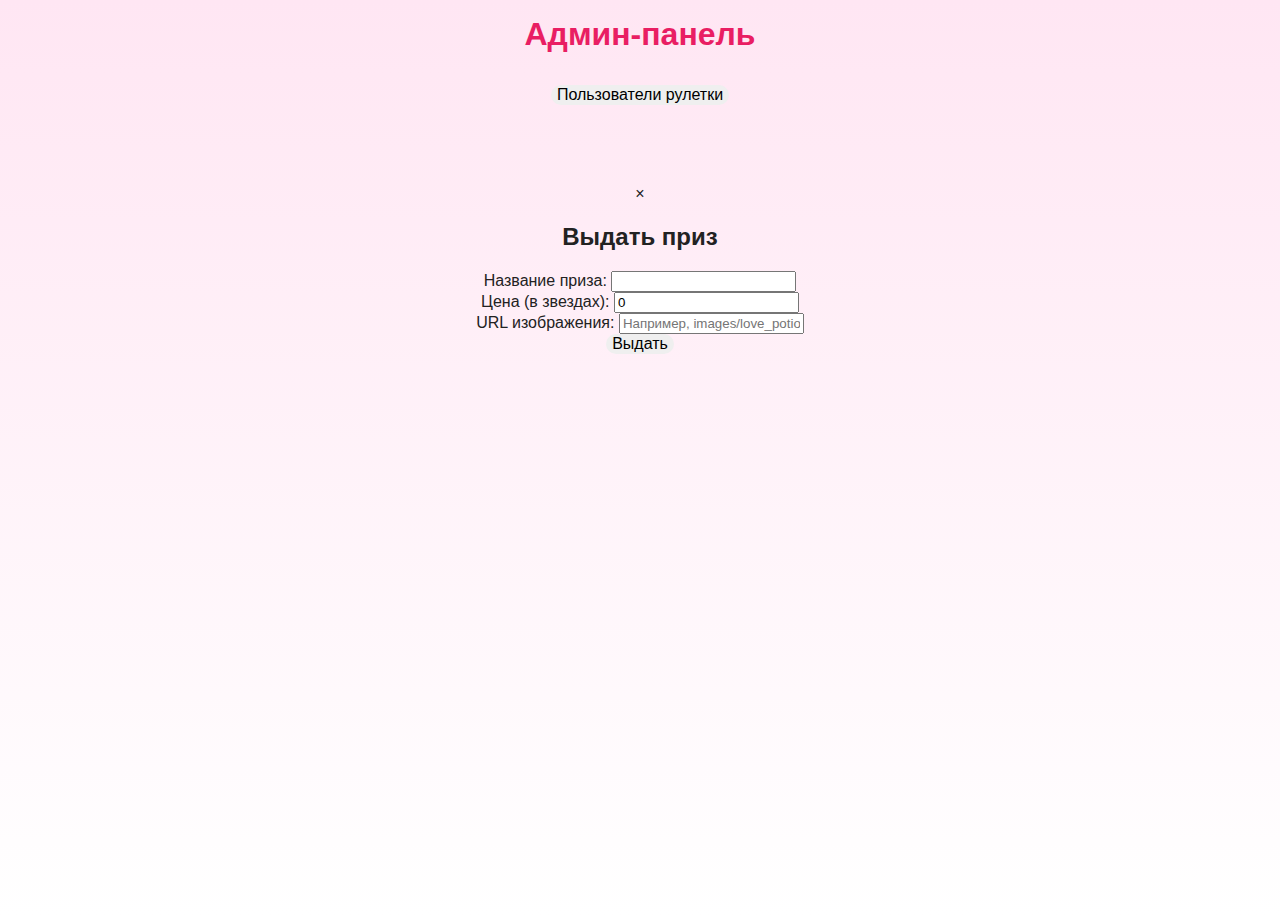
<file: admin.html>
<!DOCTYPE html>
<html lang="ru">
<head>
    <meta charset="UTF-8">
    <meta name="viewport" content="width=device-width, initial-scale=1.0">
    <title>Админ-панель</title>
    <link href="https://fonts.googleapis.com/css2?family=Inter:wght@400;500;600;700&display=swap" rel="stylesheet">
    <script src="https://telegram.org/js/telegram-web-app.js"></script>
    <link rel="stylesheet" href="style.css">
</head>
<body class="admin-body">
    <div class="admin-container">
        <header class="admin-header">
            <h1>Админ-панель</h1>
            <div class="tabs">
                <button class="tab-button active" data-tab="users">Пользователи рулетки</button>
                <!-- <button class="tab-button" data-tab="connections">Подключения</button> -->
            </div>
        </header>
        
        <main id="admin-content">
            <div id="users-tab" class="tab-content active">
                <div class="spinner-container">
                    <div class="spinner"></div>
                </div>
                <div id="user-list" class="user-list"></div>
            </div>
            <!-- <div id="connections-tab" class="tab-content">
                <p>Здесь будет список бизнес-подключений.</p>
            </div> -->
        </main>
    </div>

    <!-- Модальное окно для выдачи приза -->
    <div id="add-prize-modal" class="modal">
        <div class="modal-content">
            <span class="close-button">&times;</span>
            <h2>Выдать приз</h2>
            <form id="add-prize-form">
                <input type="hidden" id="modal-user-id">
                <div class="form-group">
                    <label for="prize-name">Название приза:</label>
                    <input type="text" id="prize-name" required>
                </div>
                <div class="form-group">
                    <label for="prize-price">Цена (в звездах):</label>
                    <input type="number" id="prize-price" value="0">
                </div>
                <div class="form-group">
                    <label for="prize-img">URL изображения:</label>
                    <input type="text" id="prize-img" placeholder="Например, images/love_potion.png">
                </div>
                <button type="submit" class="button primary">Выдать</button>
            </form>
        </div>
    </div>

    <script src="admin.js"></script>
</body>
</html>
</file>
<file: style.css>
body {
  font-family: 'Segoe UI', Arial, sans-serif;
  text-align: center;
  background: linear-gradient(180deg, #ffe6f3 0%, #fff 100%);
  color: #222;
  margin: 0;
  min-height: 100vh;
}

h1 {
  font-size: 2rem;
  margin-top: 0.5em;
  margin-bottom: 1em;
  display: flex;
  align-items: center;
  justify-content: center;
  gap: 0.5em;
  color: #e91e63;
  font-weight: 700;
}

.roulette-container {
  position: relative;
  width: 400px;
  margin: 40px auto 20px auto;
  height: 120px;
  overflow: hidden;
  border: 4px solid #fff;
  border-radius: 18px;
  background: #fff;
  box-shadow: 0 4px 24px 0 #e91e6322;
}

.roulette {
  display: flex;
  transition: transform 4s cubic-bezier(0.25, 0.1, 0.25, 1);
  height: 120px;
  gap: 8px;
}

.prize {
  width: 120px;
  height: 100px;
  margin: 0;
  background: #ffe6f3;
  border-radius: 12px;
  display: flex;
  flex-direction: column;
  align-items: center;
  justify-content: center;
  font-size: 14px;
  color: #e91e63;
  border: 2px solid #f8bbd0;
  box-sizing: border-box;
  white-space: normal;
  text-align: center;
  font-weight: 500;
  padding: 4px;
}

.prize-img {
  width: 50px;
  height: 50px;
  object-fit: contain;
  margin-bottom: 4px;
}

.prize-name {
  height: 2.5em;
  line-height: 1.2;
}

.prize-price {
  font-size: 15px;
  color: #e91e63;
  font-weight: bold;
}

.pointer {
  position: absolute;
  top: 0;
  left: 50%;
  width: 4px;
  height: 100%;
  background: #e91e63;
  transform: translateX(-50%);
  z-index: 2;
  border-radius: 2px;
}

button, .tab-btn {
  font-family: inherit;
  border-radius: 12px;
  border: none;
  outline: none;
  cursor: pointer;
  font-size: 1rem;
  transition: background 0.2s, color 0.2s;
}

#spin {
  background: #e91e63;
  color: #fff;
  padding: 12px 32px;
  margin: 16px 0 0 0;
  font-size: 1.1rem;
  font-weight: 600;
  box-shadow: 0 2px 8px #e91e6322;
}
#spin:hover {
  background: #d81b60;
}

/* --- Стили для нижних вкладок --- */
.bottom-tabs {
  position: fixed;
  left: 0;
  right: 0;
  bottom: 0;
  background: #fff;
  display: flex;
  justify-content: space-around;
  border-top: 2px solid #f8bbd0;
  z-index: 100;
  height: 60px;
  box-shadow: 0 -2px 16px #e91e6322;
}
.tab-btn {
  flex: 1;
  background: none;
  border: none;
  color: #888;
  font-size: 18px;
  padding: 0 0;
  cursor: pointer;
  display: flex;
  flex-direction: column;
  align-items: center;
  justify-content: center;
  height: 100%;
  transition: background 0.2s, color 0.2s;
  outline: none;
  border-radius: 0;
  font-weight: 500;
  gap: 2px;
}
.tab-btn.active {
  background: #ffe6f3;
  color: #e91e63;
  font-weight: bold;
  box-shadow: 0 -2px 8px #e91e6322;
}
.tab-btn .tab-icon {
  font-size: 22px;
  margin-bottom: 2px;
}
.tab-content {
  padding-bottom: 80px; /* чтобы контент не перекрывался табами */
  max-width: 500px;
  margin: 0 auto;
}

/* --- Карточка подарка --- */
.gift-card {
  background: #fff;
  border-radius: 18px;
  box-shadow: 0 4px 24px #e91e6322;
  padding: 24px 18px 18px 18px;
  margin: 24px auto 0 auto;
  max-width: 340px;
  display: flex;
  flex-direction: column;
  align-items: center;
  border: 2px solid #f8bbd0;
}
.gift-card img {
  width: 120px;
  height: 120px;
  object-fit: contain;
  border-radius: 12px;
  margin-bottom: 12px;
  background: #ffe6f3;
}
.gift-card-title {
  font-size: 1.2rem;
  font-weight: 600;
  color: #e91e63;
  margin-bottom: 6px;
}
.gift-card-date {
  color: #888;
  font-size: 0.95rem;
  margin-bottom: 10px;
}
.gift-card-btn {
  background: #ffe6f3;
  color: #e91e63;
  border: none;
  border-radius: 10px;
  padding: 10px 0;
  width: 100%;
  font-size: 1rem;
  font-weight: 500;
  margin-top: 8px;
  transition: background 0.2s, color 0.2s;
}
.gift-card-btn:hover {
  background: #f8bbd0;
}

ul#my-gifts-list {
  list-style: none;
  padding: 0;
  margin: 0;
}

@media (max-width: 500px) {
  .roulette-container {
    width: 98vw;
    height: 90px;
  }
  .prize {
    width: 80px;
    height: 70px;
    font-size: 15px;
  }
  .bottom-tabs {
    height: 50px;
  }
  .tab-btn {
    font-size: 15px;
  }
  .tab-content {
    padding-bottom: 60px;
  }
  .gift-card img {
    width: 80px;
    height: 80px;
  }
  .gift-card {
    padding: 16px 6px 12px 6px;
    max-width: 98vw;
  }
}
</file>
